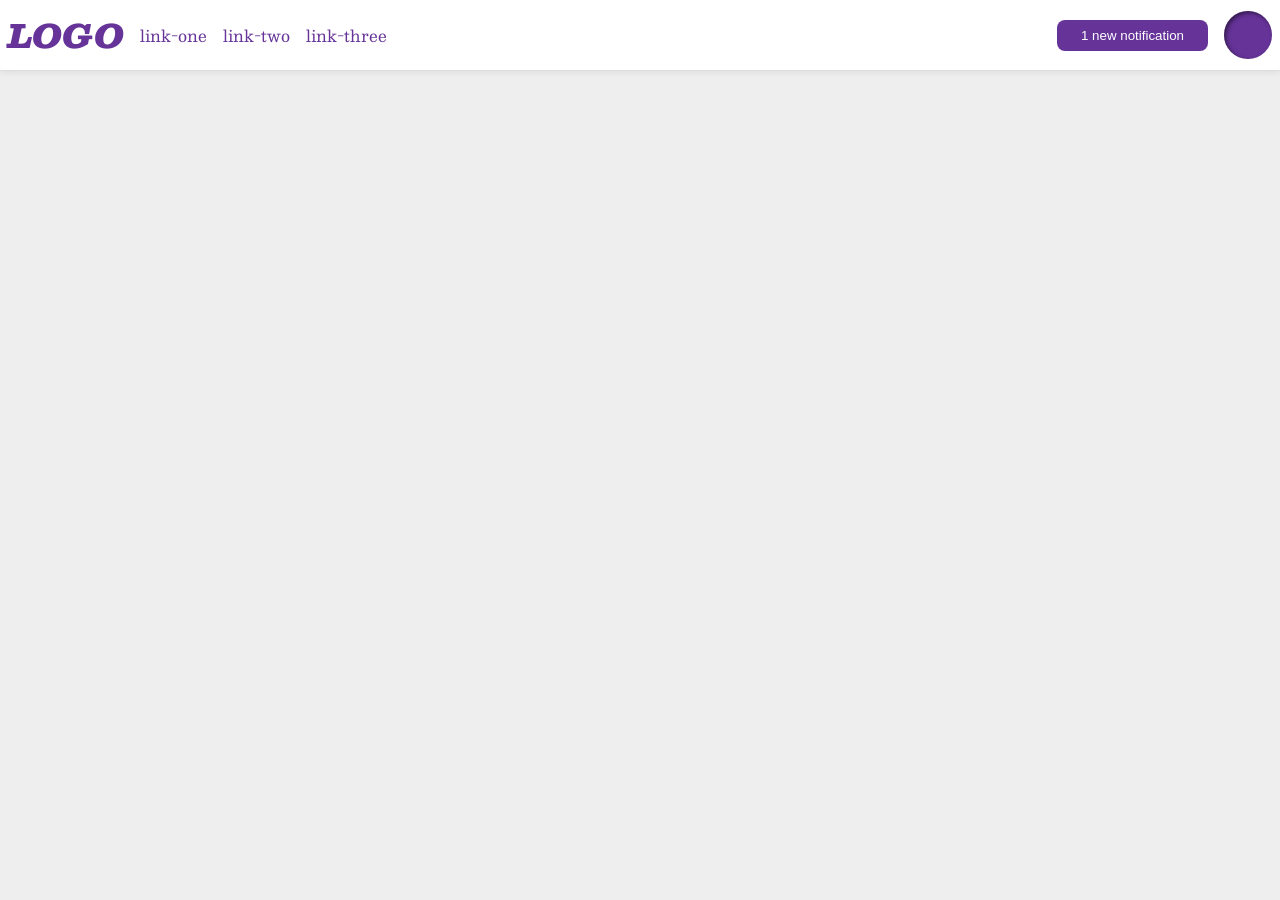
<file: flex/03-flex-header-2/index.html>
<!DOCTYPE html>
<html lang="en">
  <head>
    <meta charset="UTF-8">
    <meta http-equiv="X-UA-Compatible" content="IE=edge">
    <meta name="viewport" content="width=device-width, initial-scale=1.0">
    <title>Flex Header 2</title>
    <link rel="stylesheet" href="style.css">
  </head>
  <body>
    <div class="header">
      <div class="left">
        <div class="logo">
          LOGO
        </div>
        <ul class="links">
          <li><a href="google.com">link-one</a></li>
          <li><a href="google.com">link-two</a></li>
          <li><a href="google.com">link-three</a></li>
        </ul>
      </div>
      <div class="right">
        <button class="notifications">
          1 new notification
        </button>
        <div class="profile-image"></div>
      </div>
    </div>
  </body>
</html>
</file>
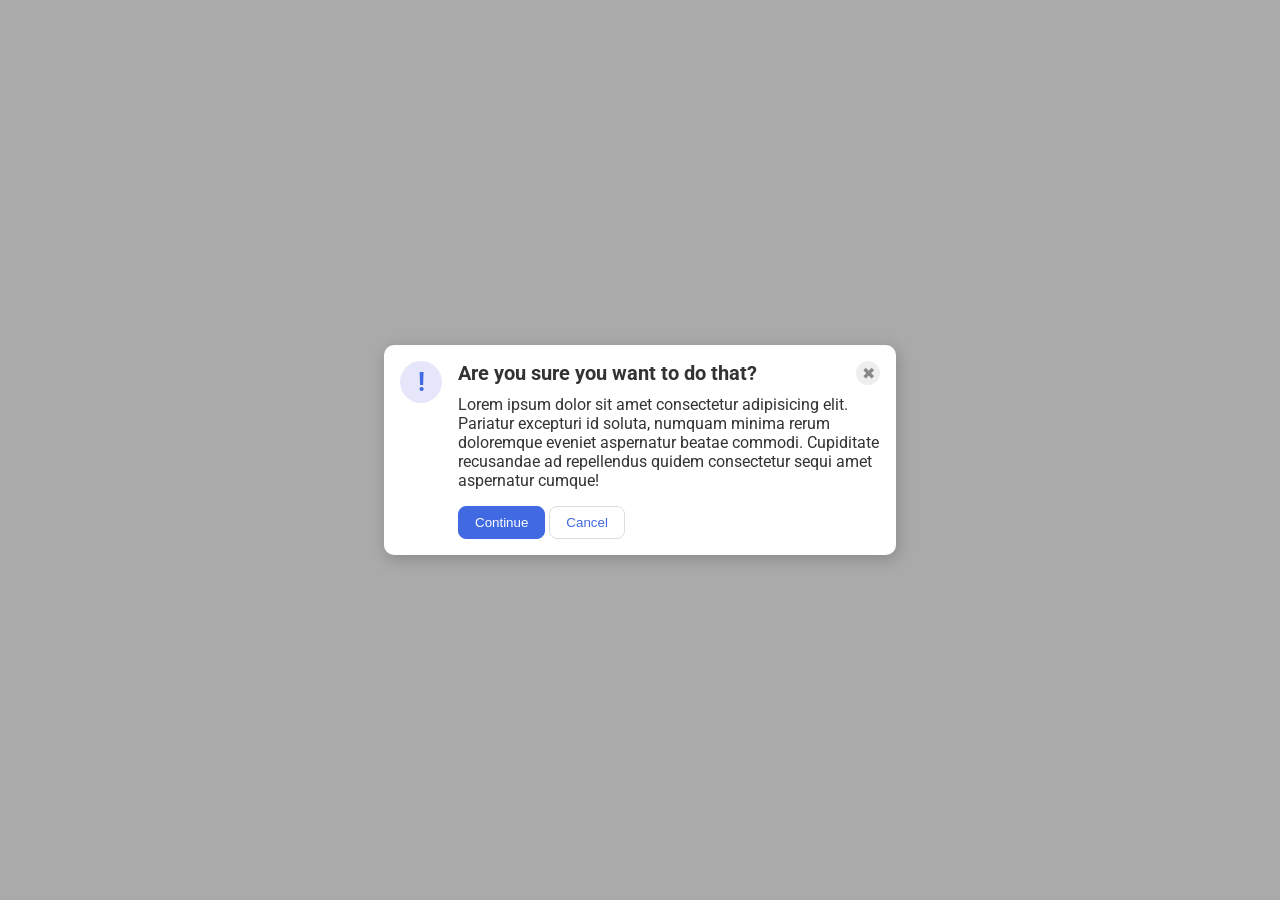
<file: flex/05-flex-modal/index.html>
<!DOCTYPE html>
<html lang="en">
  <head>
    <meta charset="UTF-8">
    <meta http-equiv="X-UA-Compatible" content="IE=edge">
    <meta name="viewport" content="width=device-width, initial-scale=1.0">
    <link rel="stylesheet" href="style.css">
    <title>Modal</title>
  </head>
  <body>
    <div class="modal">
      <div class="icon">!</div>
      <div class="container">
        <div class="header">
          <div>Are you sure you want to do that?</div>
          <div class="close-button">✖</div>
        </div>
        <div class="text">Lorem ipsum dolor sit amet consectetur adipisicing elit. Pariatur excepturi id soluta, numquam minima rerum doloremque eveniet aspernatur beatae commodi. Cupiditate recusandae ad repellendus quidem consectetur sequi amet aspernatur cumque!</div>
        <button class="continue">Continue</button>
        <button class="cancel">Cancel</button>
      </div>
    </div>
  </body>
</html>
</file>
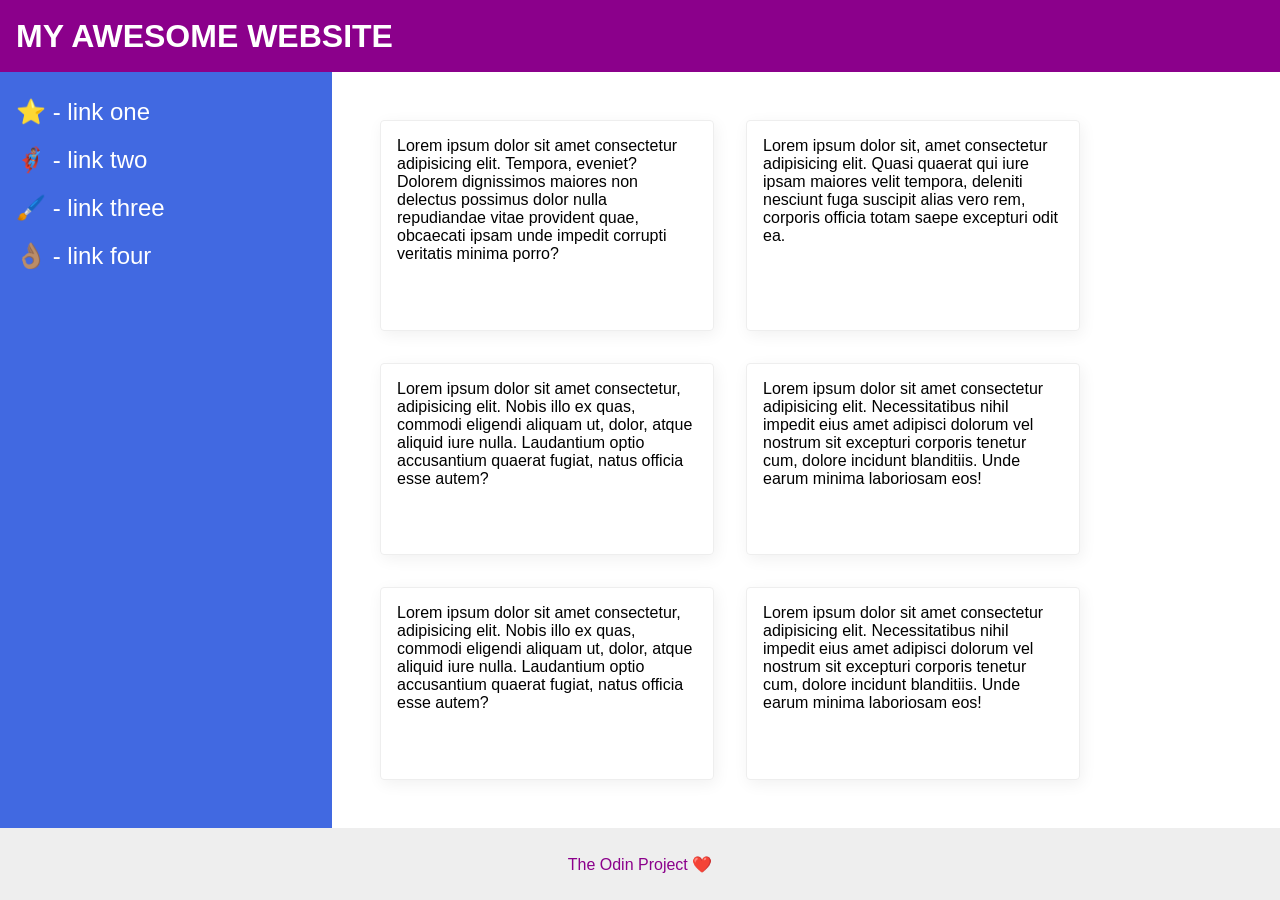
<file: flex/07-flex-layout-2/index.html>
<!DOCTYPE html>
<html lang="en">
  <head>
    <meta charset="UTF-8">
    <meta http-equiv="X-UA-Compatible" content="IE=edge">
    <meta name="viewport" content="width=device-width, initial-scale=1.0">
    <title>The Holy Grail</title>
    <link rel="stylesheet" href="style.css">
  </head>
  <body>
    <div class="header">
      MY AWESOME WEBSITE
    </div>
    
    <div class="content">
      <div class="sidebar">
        <ul>
          <li><a href="#">⭐ - link one</a></li>
          <li><a href="#">🦸🏽‍♂️ - link two</a></li>
          <li><a href="#">🖌️ - link three</a></li>
          <li><a href="#">👌🏽 - link four</a></li>
        </ul>
      </div>
      <div class="cards-container">
        <div class="card">Lorem ipsum dolor sit amet consectetur adipisicing elit. Tempora, eveniet? Dolorem dignissimos maiores non delectus possimus dolor nulla repudiandae vitae provident quae, obcaecati ipsam unde impedit corrupti veritatis minima porro?</div>
        <div class="card">Lorem ipsum dolor sit, amet consectetur adipisicing elit. Quasi quaerat qui iure ipsam maiores velit tempora, deleniti nesciunt fuga suscipit alias vero rem, corporis officia totam saepe excepturi odit ea.</div>
        <div class="card">Lorem ipsum dolor sit amet consectetur, adipisicing elit. Nobis illo ex quas, commodi eligendi aliquam ut, dolor, atque aliquid iure nulla. Laudantium optio accusantium quaerat fugiat, natus officia esse autem?</div>
        <div class="card">Lorem ipsum dolor sit amet consectetur adipisicing elit. Necessitatibus nihil impedit eius amet adipisci dolorum vel nostrum sit excepturi corporis tenetur cum, dolore incidunt blanditiis. Unde earum minima laboriosam eos!</div>
        <div class="card">Lorem ipsum dolor sit amet consectetur, adipisicing elit. Nobis illo ex quas, commodi eligendi aliquam ut, dolor, atque aliquid iure nulla. Laudantium optio accusantium quaerat fugiat, natus officia esse autem?</div>
        <div class="card">Lorem ipsum dolor sit amet consectetur adipisicing elit. Necessitatibus nihil impedit eius amet adipisci dolorum vel nostrum sit excepturi corporis tenetur cum, dolore incidunt blanditiis. Unde earum minima laboriosam eos!</div>
      </div>
    </div>
    <div class="footer">
      The Odin Project ❤️
    </div>
  </body>
</html>
</file>
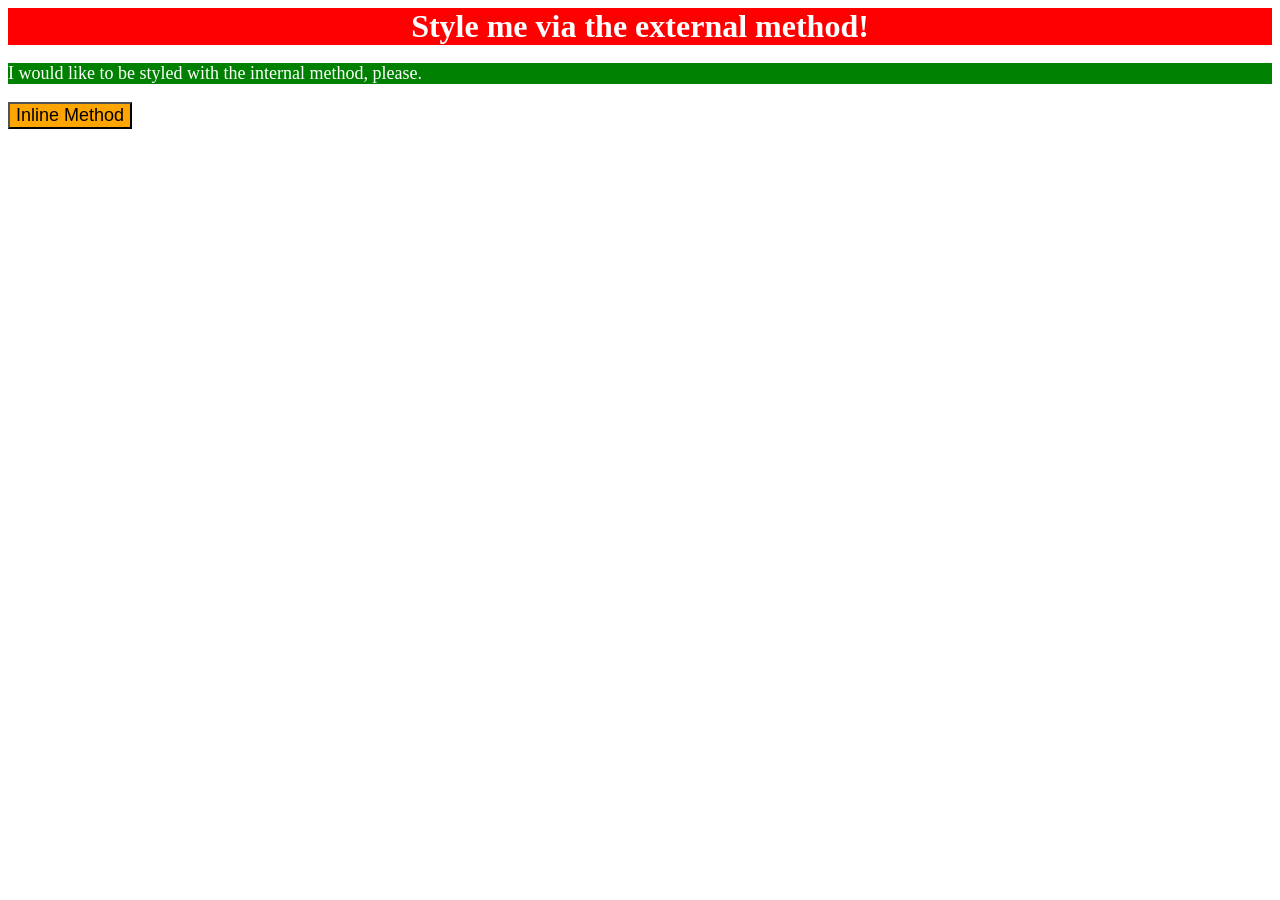
<file: foundations/01-css-methods/index.html>
<!DOCTYPE html>
<html lang="en">
  <head>
    <meta charset="UTF-8">
    <meta http-equiv="X-UA-Compatible" content="IE=edge">
    <meta name="viewport" content="width=device-width, initial-scale=1.0">
    <link rel="stylesheet" href="styles.css">
    <title>Methods for Adding CSS</title>
    <style>
      p {
        font-size: 18px;
        color: white;
        background-color: green;
      }
    </style>
  </head>
  <body>
    <div>Style me via the external method!</div>
    <p>I would like to be styled with the internal method, please.</p>
    <button
      style=
        "
        background-color: orange;
        font-size: 18px;
        "
      >Inline Method
    </button>
  </body>
</html>
</file>
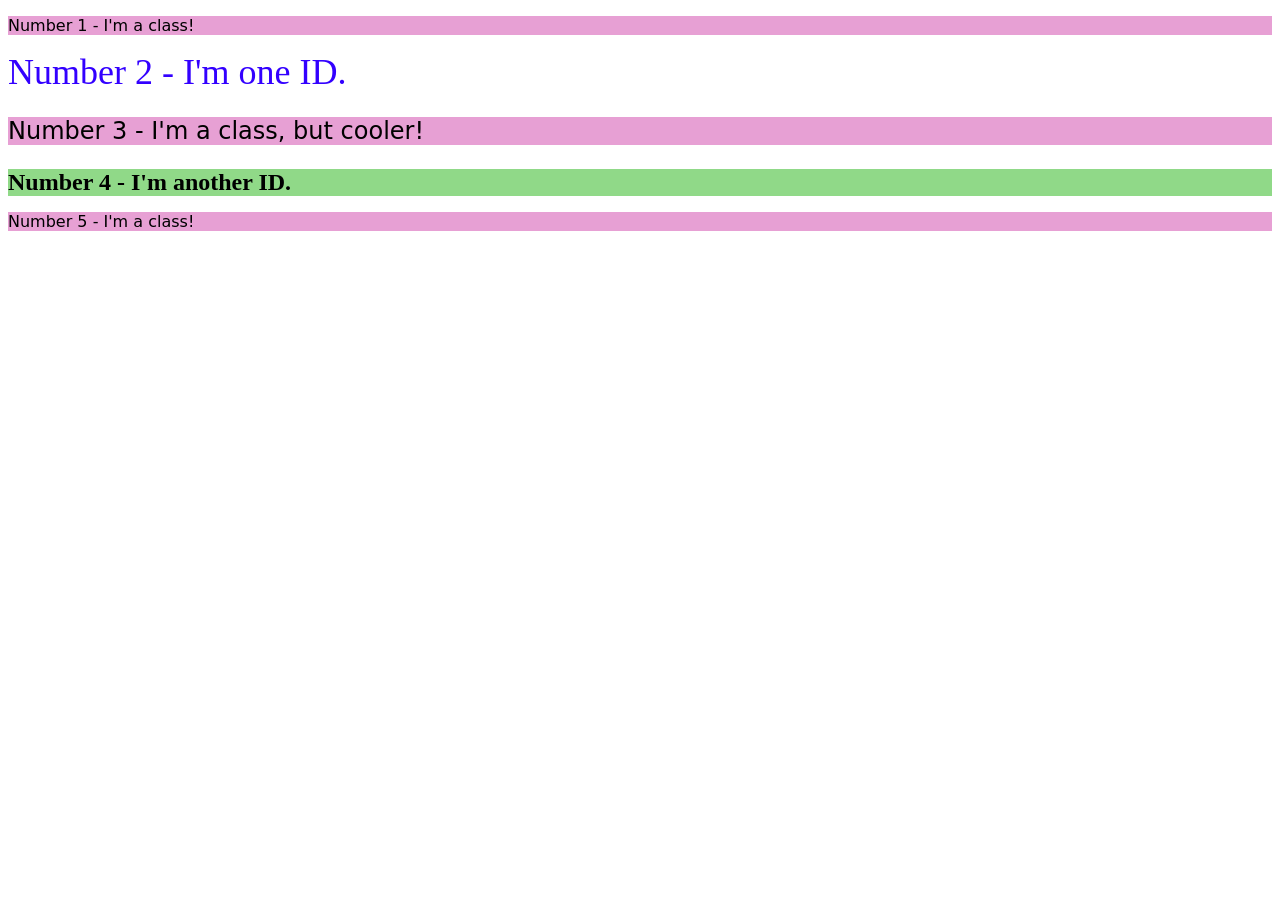
<file: foundations/02-class-id-selectors/index.html>
<!DOCTYPE html>
<html lang="en">
  <head>
    <meta charset="UTF-8">
    <meta http-equiv="X-UA-Compatible" content="IE=edge">
    <meta name="viewport" content="width=device-width, initial-scale=1.0">
    <title>Class and ID Selectors</title>
    <link rel="stylesheet" href="style.css">
  </head>
  <body>
    <p class="odd">Number 1 - I'm a class!</p>
    <div id="number-two">Number 2 - I'm one ID.</div>
    <p id="number-three" class="odd">Number 3 - I'm a class, but cooler!</p>
    <div id="number-four">Number 4 - I'm another ID.</div>
    <p class="odd">Number 5 - I'm a class!</p>
  </body>
</html>
</file>
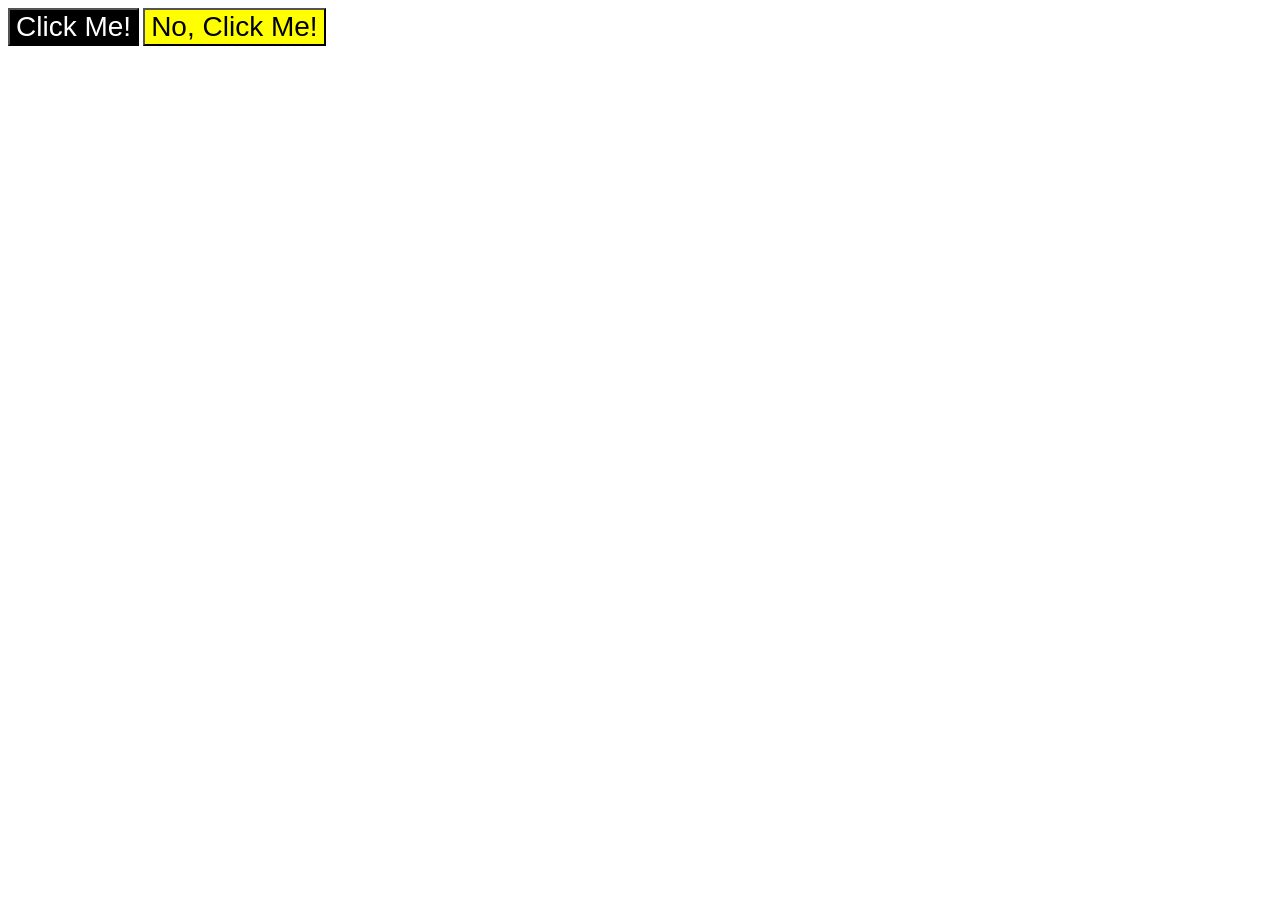
<file: foundations/03-grouping-selectors/index.html>
<!DOCTYPE html>
<html lang="en">
  <head>
    <meta charset="UTF-8">
    <meta http-equiv="X-UA-Compatible" content="IE=edge">
    <meta name="viewport" content="width=device-width, initial-scale=1.0">
    <title>Grouping Selectors</title>
    <link rel="stylesheet" href="style.css">
  </head>
  <body>
    <button class="click">Click Me!</button>
    <button class="no-click">No, Click Me!</button>
  </body>
</html>
</file>
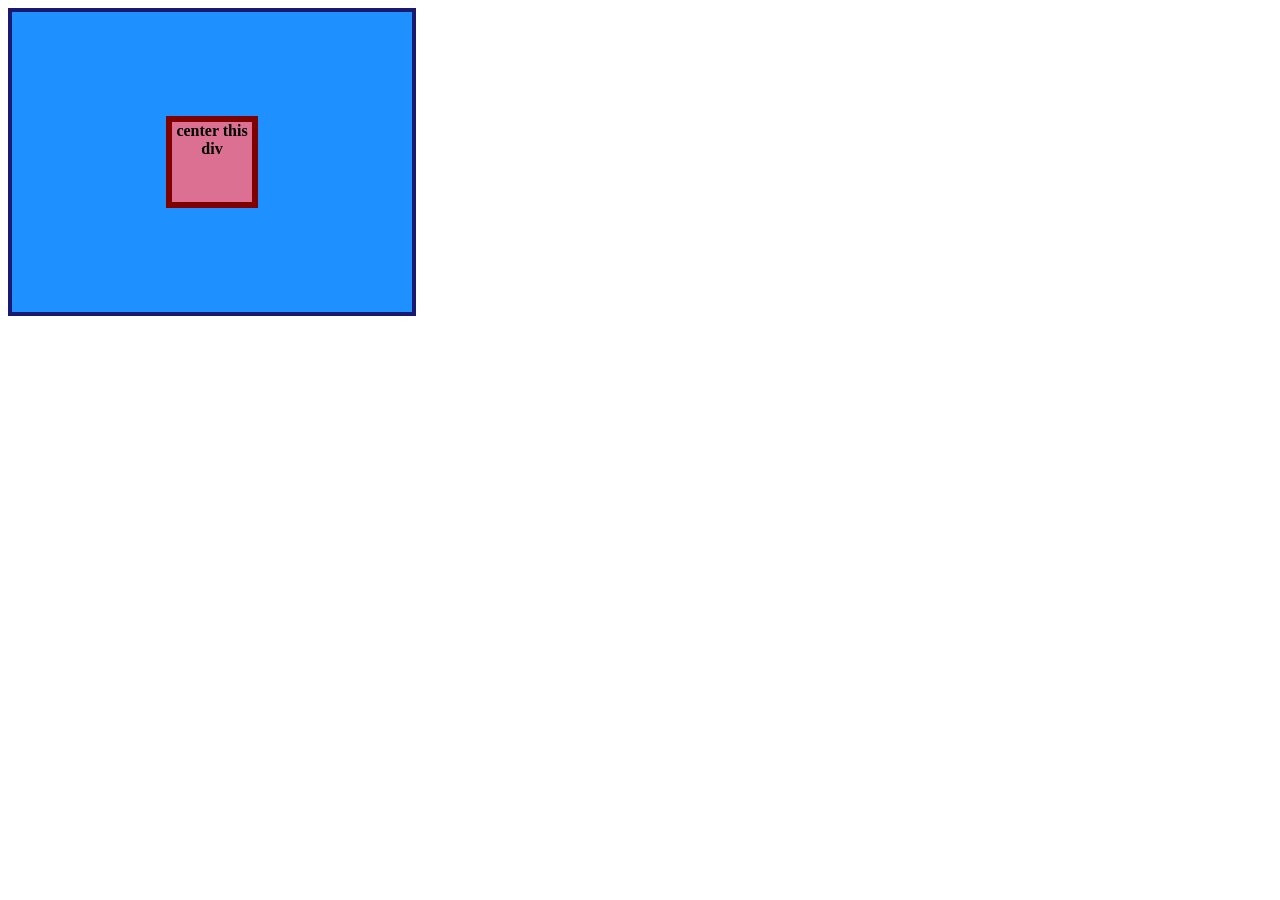
<file: flex/01-flex-center/index2.html>
<!DOCTYPE html>
<html lang="en">
  <head>
    <meta charset="UTF-8" />
    <meta http-equiv="X-UA-Compatible" content="IE=edge" />
    <meta name="viewport" content="width=device-width, initial-scale=1.0" />
    <title>CENTER THIS DIV</title>
    <link rel="stylesheet" href="style2.css" />
  </head>
  <body>
    <div class="container">
      <div class="box">center this div</div>
    </div>
  </body>
</html>
</file>
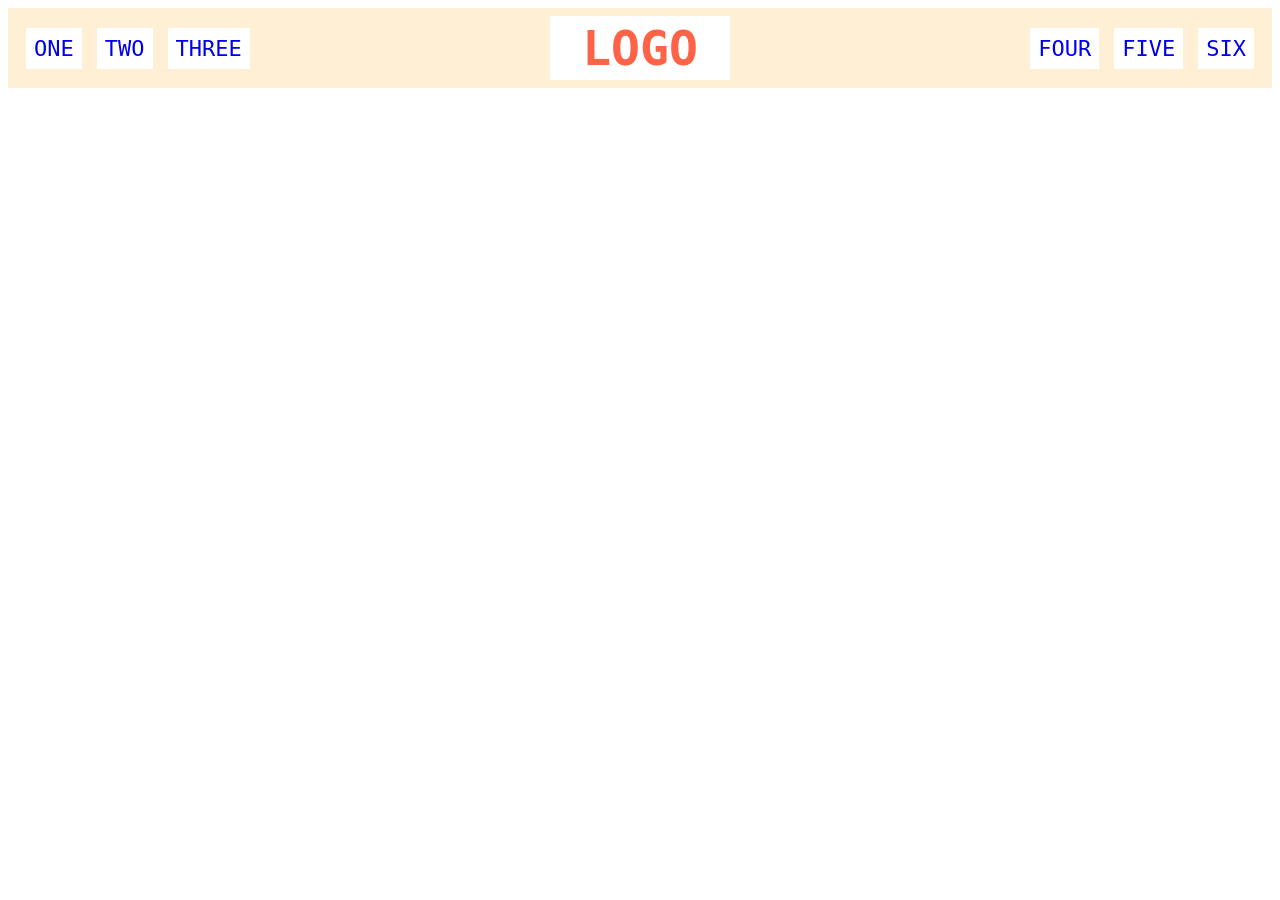
<file: flex/02-flex-header/index2.html>
<!DOCTYPE html>
<html lang="en">
  <head>
    <meta charset="UTF-8" />
    <meta http-equiv="X-UA-Compatible" content="IE=edge" />
    <meta name="viewport" content="width=device-width, initial-scale=1.0" />
    <title>Flex Header</title>
    <link rel="stylesheet" href="style2.css" />
  </head>
  <body>
    <div class="header">
      <div class="left-links">
        <ul>
          <li><a href="#">ONE</a></li>
          <li><a href="#">TWO</a></li>
          <li><a href="#">THREE</a></li>
        </ul>
      </div>
      <div class="logo">LOGO</div>
      <div class="right-links">
        <ul>
          <li><a href="#">FOUR</a></li>
          <li><a href="#">FIVE</a></li>
          <li><a href="#">SIX</a></li>
        </ul>
      </div>
    </div>
  </body>
</html>
</file>
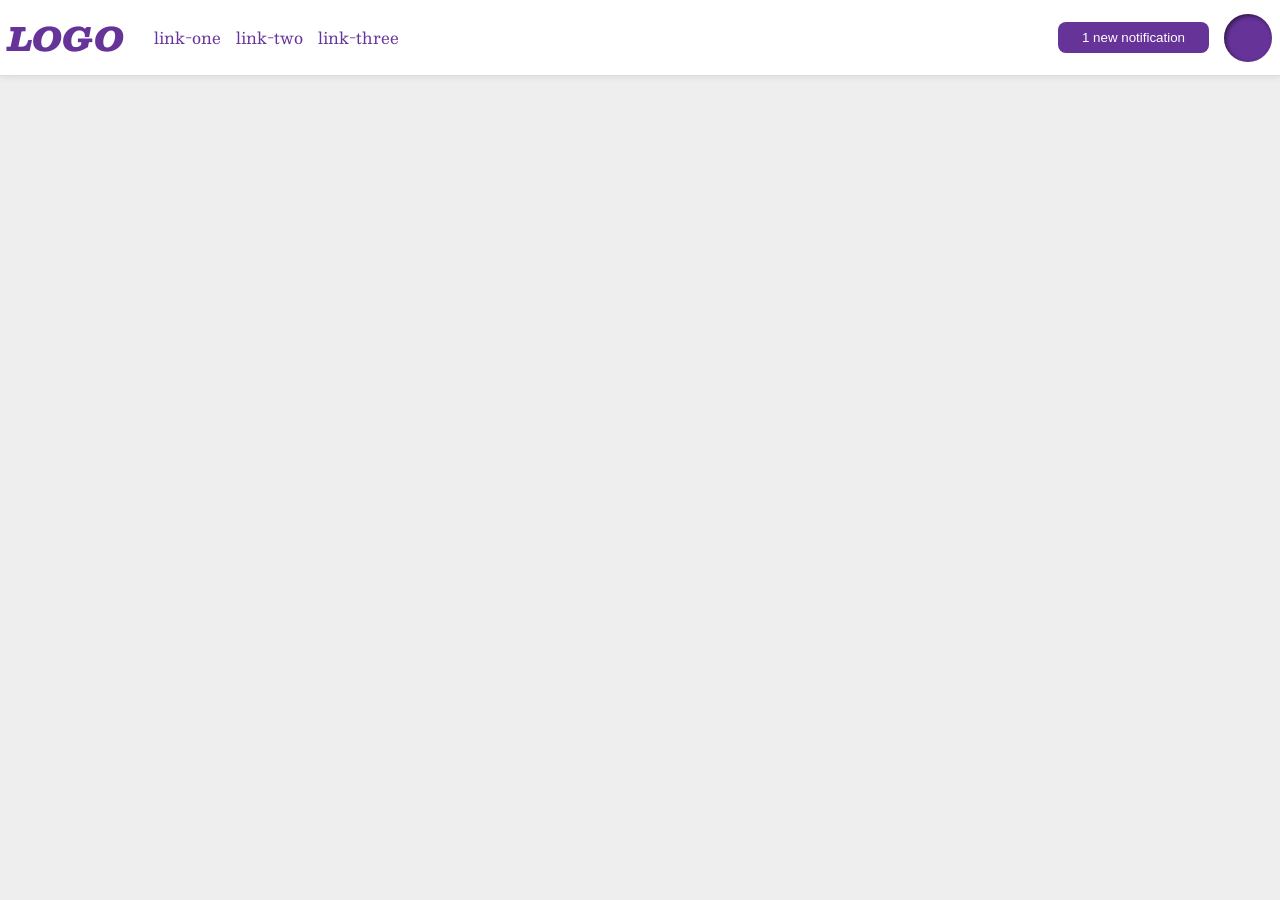
<file: flex/03-flex-header-2/index2.html>
<!DOCTYPE html>
<html lang="en">
  <head>
    <meta charset="UTF-8" />
    <meta http-equiv="X-UA-Compatible" content="IE=edge" />
    <meta name="viewport" content="width=device-width, initial-scale=1.0" />
    <title>Flex Header 2</title>
    <link rel="stylesheet" href="style2.css" />
  </head>
  <body>
    <div class="header">
      <div class="left-part">
        <div class="logo">LOGO</div>
        <div>
          <ul class="links">
            <li><a href="https://google.com">link-one</a></li>
            <li><a href="https://google.com">link-two</a></li>
            <li><a href="https://google.com">link-three</a></li>
          </ul>
        </div>
      </div>
      <div class="right-part">
        <div><button class="notifications">1 new notification</button></div>
        <div class="profile-image"></div>
      </div>
    </div>
  </body>
</html>
</file>
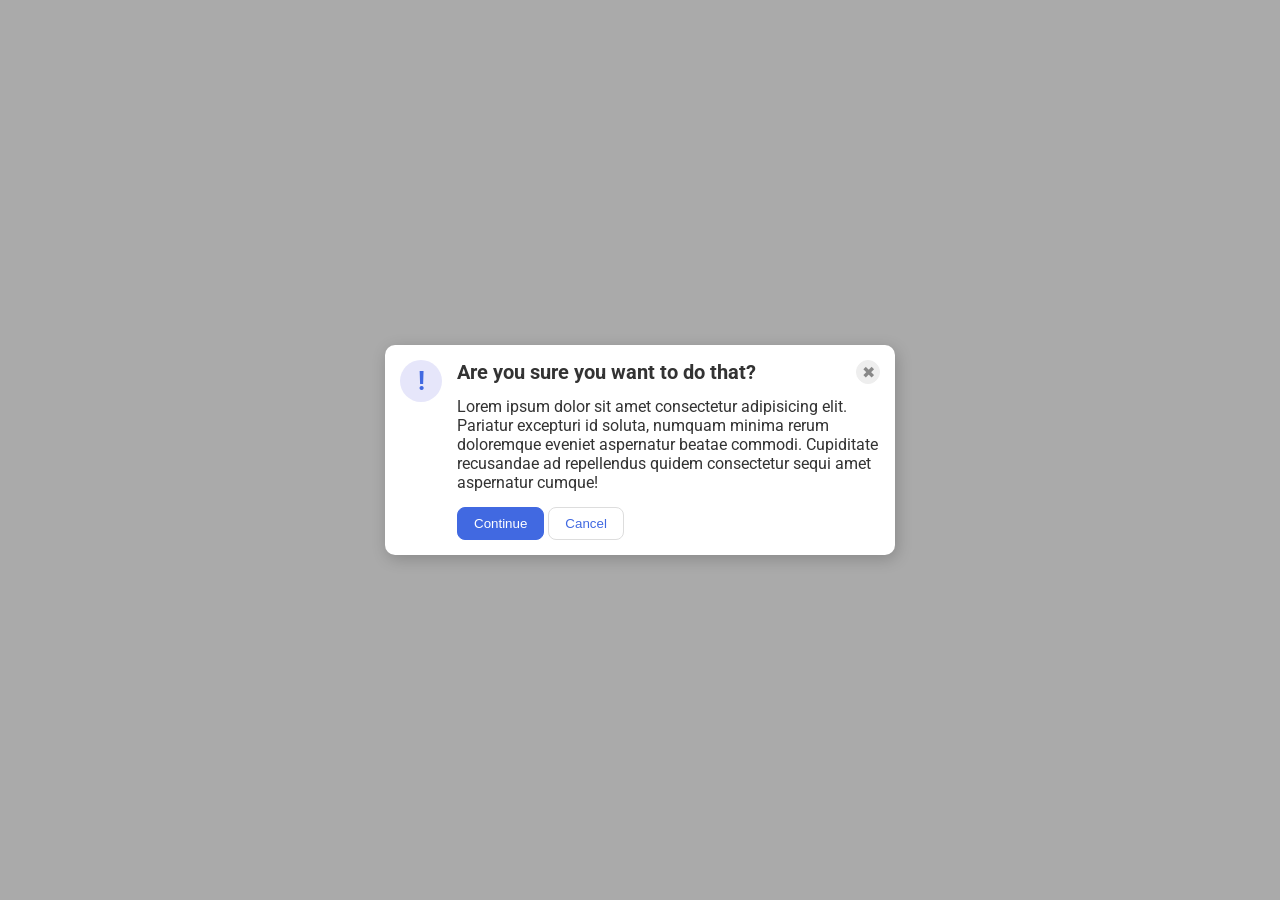
<file: flex/05-flex-modal/index2.html>
<!DOCTYPE html>
<html lang="en">
  <head>
    <meta charset="UTF-8" />
    <meta http-equiv="X-UA-Compatible" content="IE=edge" />
    <meta name="viewport" content="width=device-width, initial-scale=1.0" />
    <link rel="stylesheet" href="style2.css" />
    <title>Modal</title>
  </head>
  <body>
    <div class="modal">
      <div class="icon">!</div>
      <div>
        <div class="header">
          <div>Are you sure you want to do that?</div>
          <div><button class="close-button">✖</button></div>
        </div>
        <div class="text">
          Lorem ipsum dolor sit amet consectetur adipisicing elit. Pariatur
          excepturi id soluta, numquam minima rerum doloremque eveniet
          aspernatur beatae commodi. Cupiditate recusandae ad repellendus quidem
          consectetur sequi amet aspernatur cumque!
        </div>
        <div class="buttons">
          <button class="continue">Continue</button>
          <button class="cancel">Cancel</button>
        </div>
      </div>
    </div>
  </body>
</html>
</file>
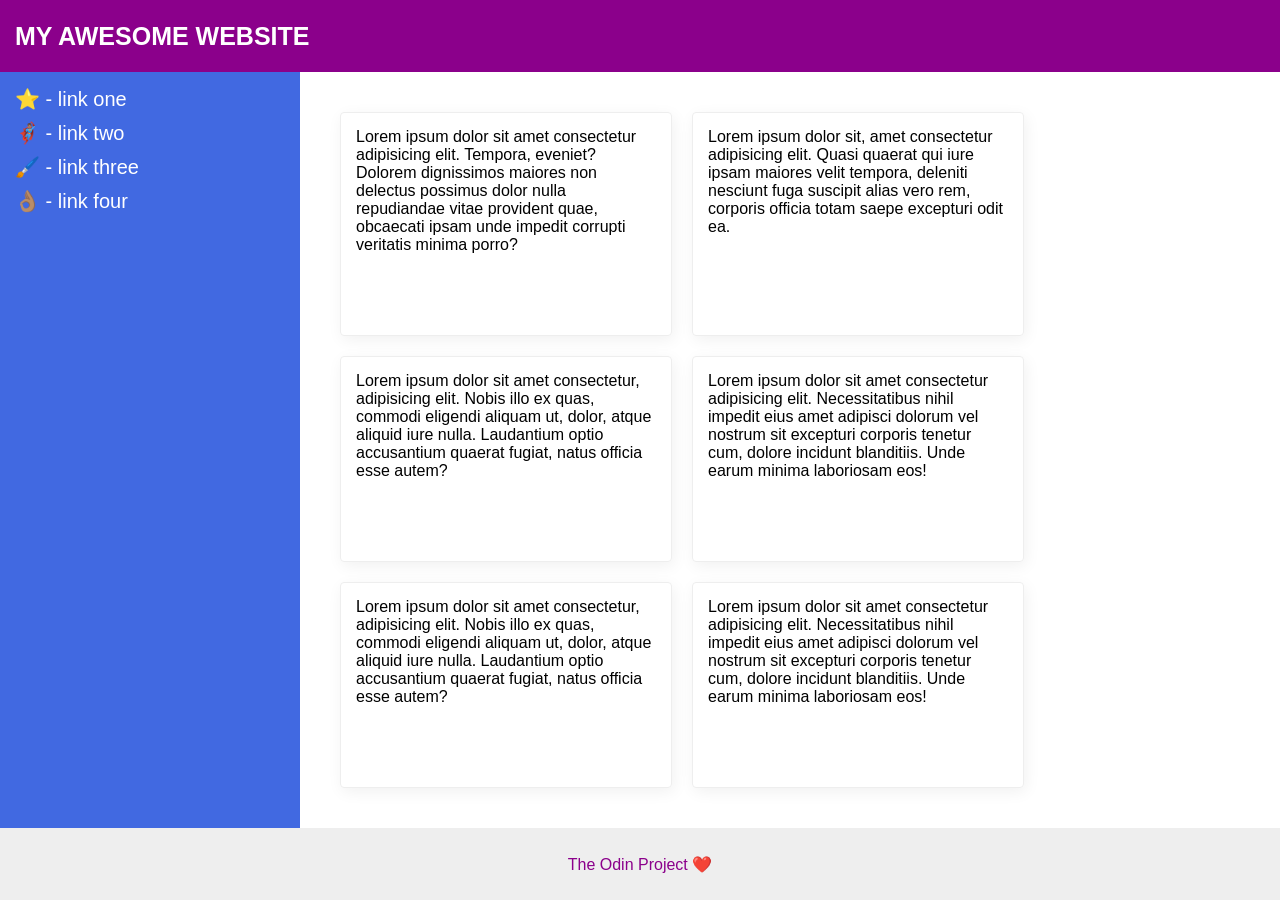
<file: flex/07-flex-layout-2/index2.html>
<!DOCTYPE html>
<html lang="en">
  <head>
    <meta charset="UTF-8" />
    <meta http-equiv="X-UA-Compatible" content="IE=edge" />
    <meta name="viewport" content="width=device-width, initial-scale=1.0" />
    <title>The Holy Grail</title>
    <link rel="stylesheet" href="style2.css" />
  </head>
  <body>
    <div class="header">MY AWESOME WEBSITE</div>
    <div class="content">
      <div class="sidebar">
        <ul>
          <li><a href="#">⭐ - link one</a></li>
          <li><a href="#">🦸🏽‍♂️ - link two</a></li>
          <li><a href="#">🖌️ - link three</a></li>
          <li><a href="#">👌🏽 - link four</a></li>
        </ul>
      </div>

      <div class="card-container">
        <div class="card">
          Lorem ipsum dolor sit amet consectetur adipisicing elit. Tempora,
          eveniet? Dolorem dignissimos maiores non delectus possimus dolor nulla
          repudiandae vitae provident quae, obcaecati ipsam unde impedit
          corrupti veritatis minima porro?
        </div>
        <div class="card">
          Lorem ipsum dolor sit, amet consectetur adipisicing elit. Quasi
          quaerat qui iure ipsam maiores velit tempora, deleniti nesciunt fuga
          suscipit alias vero rem, corporis officia totam saepe excepturi odit
          ea.
        </div>
        <div class="card">
          Lorem ipsum dolor sit amet consectetur, adipisicing elit. Nobis illo
          ex quas, commodi eligendi aliquam ut, dolor, atque aliquid iure nulla.
          Laudantium optio accusantium quaerat fugiat, natus officia esse autem?
        </div>
        <div class="card">
          Lorem ipsum dolor sit amet consectetur adipisicing elit.
          Necessitatibus nihil impedit eius amet adipisci dolorum vel nostrum
          sit excepturi corporis tenetur cum, dolore incidunt blanditiis. Unde
          earum minima laboriosam eos!
        </div>
        <div class="card">
          Lorem ipsum dolor sit amet consectetur, adipisicing elit. Nobis illo
          ex quas, commodi eligendi aliquam ut, dolor, atque aliquid iure nulla.
          Laudantium optio accusantium quaerat fugiat, natus officia esse autem?
        </div>
        <div class="card">
          Lorem ipsum dolor sit amet consectetur adipisicing elit.
          Necessitatibus nihil impedit eius amet adipisci dolorum vel nostrum
          sit excepturi corporis tenetur cum, dolore incidunt blanditiis. Unde
          earum minima laboriosam eos!
        </div>
      </div>
    </div>

    <div class="footer">The Odin Project ❤️</div>
  </body>
</html>
</file>
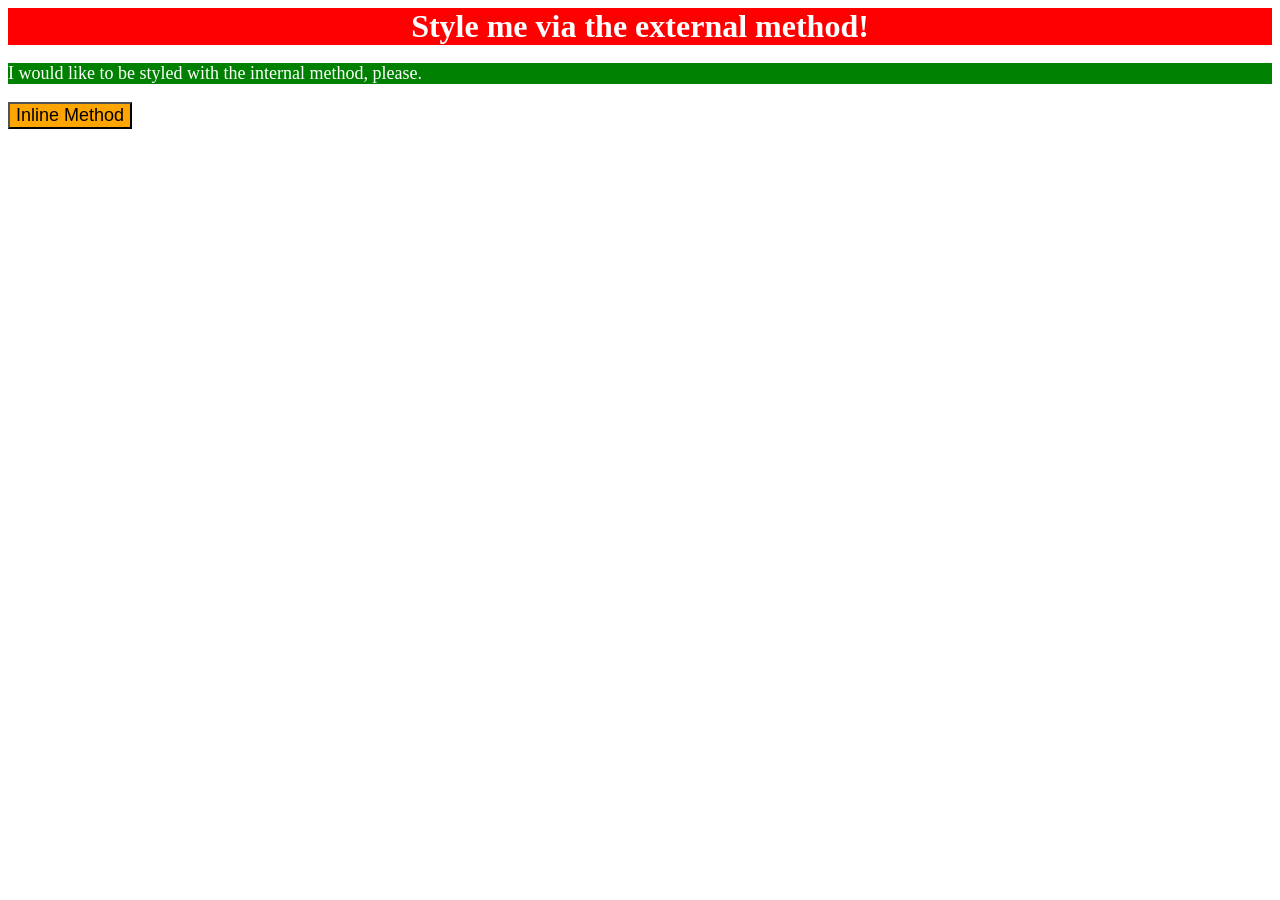
<file: foundations/01-css-methods/index2.html>
<!DOCTYPE html>
<html lang="en">
  <head>
    <meta charset="UTF-8" />
    <meta http-equiv="X-UA-Compatible" content="IE=edge" />
    <meta name="viewport" content="width=device-width, initial-scale=1.0" />
    <link rel="stylesheet" href="styles2.css" />
    <title>Methods for Adding CSS</title>
    <style>
      p {
        background-color: green;
        color: white;
        font-size: 18px;
      }
    </style>
  </head>
  <body>
    <div>Style me via the external method!</div>
    <p>I would like to be styled with the internal method, please.</p>
    <button style="background-color: orange; font-size: 18px">
      Inline Method
    </button>
  </body>
</html>
</file>
<file: flex/03-flex-header-2/style.css>
/* this is some magical font-importing.  
you'll learn about it later. */
@import url('https://fonts.googleapis.com/css2?family=Besley:ital,wght@0,400;1,900&display=swap');

body {
  margin: 0;
  background: #eee;
  font-family: Besley, serif;
}

.header {
  background: white;
  border-bottom: 1px solid #ddd;
  box-shadow: 0 0 8px rgba(0,0,0,.1);
  display: flex;
  align-items: center;
  padding: 8px;
  justify-content: space-between;
}

.profile-image {
  background: rebeccapurple;
  box-shadow: inset 2px 2px 4px rgba(0,0,0,.5);
  border-radius: 50%;
  width: 48px;
  height: 48px;
}

.logo {
  color: rebeccapurple;
  font-size: 32px;
  font-weight: 900;
  font-style: italic;
}

button {
  border: none;
  border-radius: 8px;
  background: rebeccapurple;
  color: white;
  padding: 8px 24px;
}

a {
  /* this removes the line under our links */
  text-decoration: none;
  color: rebeccapurple;
}

ul {
  list-style-type: none;
  display: flex;
  padding: 0;
  margin: 0;
  gap: 16px;
}

.left, .right {
  display: flex;
  align-items: center;
  gap: 16px;
}
</file>
<file: flex/05-flex-modal/style.css>
@import url('https://fonts.googleapis.com/css2?family=Roboto:wght@400;700&display=swap');

html, body {
  height: 100%;
}

body {
  font-family: Roboto, sans-serif;
  margin: 0;
  background: #aaa;
  color: #333;
  /* I'll give you this one for free lol */
  display: flex;
  align-items: center;
  justify-content: center;
}

.modal {
  background: white;
  width: 480px;
  border-radius: 10px;
  box-shadow: 2px 4px 16px rgba(0,0,0,.2);
  display: flex;
  gap: 16px;
  padding: 16px;
}

.icon {
  color: royalblue;
  font-size: 26px;
  font-weight: 700;
  background: lavender;
  width: 42px;
  height: 42px;
  border-radius: 50%;
  display: flex;
  align-items: center;
  justify-content: center;
  flex: 0 0 auto;
}

.close-button {
  background: #eee;
  border-radius: 50%;
  color: #888;
  font-weight: 400;
  font-size: 16px;
  height: 24px;
  width: 24px;
  display: flex;
  align-items: center;
  justify-content: center;
}

button {
  padding: 8px 16px;
  border-radius: 8px;
}

button.continue {
  background: royalblue;
  border: 1px solid royalblue;
  color: white;
}

button.cancel {
  background: white;
  border: 1px solid #ddd;
  color: royalblue;
}

.header {
  font-size : 20px;
  font-weight: 700;
  display: flex;
  justify-content: space-between;
  align-items: center;
  margin-bottom: 10px;
}


.text {
  margin-bottom: 16px;
}
</file>
<file: flex/07-flex-layout-2/style.css>
body {
  font-family: -apple-system, BlinkMacSystemFont, 'Segoe UI', Roboto, Oxygen, Ubuntu, Cantarell, 'Open Sans', 'Helvetica Neue', sans-serif;
  margin: 0;
  min-height: 100vh;
  display: flex;
  flex-direction: column;
}

.header {
  height: 72px;
  background: darkmagenta;
  color: white;
  flex-shrink: 0;
  display: flex;
  align-items: center;
  padding-left: 16px;
  font-size: 32px;
  font-weight: 900;
}

.footer {
  height: 72px;
  background: #eee;
  color: darkmagenta;
  flex-shrink: 0;
  display: flex;
  justify-content: center;
  align-items: center;
}

.sidebar {
  width: 300px;
  background: royalblue;
  flex: 1 0 auto;
  padding: 16px
}

.card {
  border: 1px solid #eee;
  box-shadow: 2px 4px 16px rgba(0,0,0,.06);
  border-radius: 4px;
  padding: 16px;
  margin: 16px;
  width: 300px;
}

.content {
  flex-grow: 1;
  display: flex;
}

a {
  /* this removes the line under our links */
  text-decoration: none;
  color: white;
  display: inline-block;
  padding: 10px 0px;
}

ul {
  /* this removes the dots on the list items*/
  list-style-type: none;
  margin: 0;
  padding: 0;
  font-size: 24px;
}

.cards-container {
  display: flex;
  flex-wrap: wrap;
  padding: 32px;
}
</file>
<file: foundations/01-css-methods/styles.css>
div {
    font-size: 32px;
    color: white;
    background-color: red;
    text-align: center;
    font-weight: bold;
}
</file>
<file: foundations/02-class-id-selectors/style.css>
.odd {
    background-color: hsla(316, 60%, 73%, 0.86);
    font-family: Verdana, "DejaVu Sans", sans-serif;
}

#number-two {
    color:rgb(51, 0, 255);
    font-size: 36px;
}

#number-three {
    font-size: 24px;
}

#number-four {
    background-color: rgb(144, 217, 136);
    font-size: 24px;
    font-weight: bold;
}
</file>
<file: foundations/03-grouping-selectors/style.css>
.click {
    background-color: black;
    color: white;
}

.no-click {
    background-color: yellow;
}

.click,
.no-click {
    font-size: 28px;
    font-family: Helvetica, "Times New Roman", sans-serif;
}
</file>
<file: flex/01-flex-center/style2.css>
.container {
  display: flex;
  background: dodgerblue;
  border: 4px solid midnightblue;
  width: 400px;
  height: 300px;
  justify-content: center;
  align-items: center;
}

.box {
  background: palevioletred;
  font-weight: bold;
  text-align: center;
  border: 6px solid maroon;
  width: 80px;
  height: 80px;
}
</file>
<file: flex/02-flex-header/style2.css>
.header {
  display: flex;
  align-items: center;
  font-family: monospace;
  background: papayawhip;
  padding: 8px;
}

.left-links {
  margin-right: auto;
  margin-left: 10px;
}

.logo {
  font-size: 48px;
  font-weight: 900;
  color: tomato;
  background: white;
  padding: 4px 32px;
}

.right-links {
  margin-left: auto;
  margin-right: 10px;
}

ul {
  /* this removes the dots on the list items*/
  list-style-type: none;
  display: flex;
  gap: 15px;
  padding: 0px;
}

a {
  font-size: 22px;
  background: white;
  padding: 8px;
  /* this removes the line under the links */
  text-decoration: none;
}
</file>
<file: flex/03-flex-header-2/style2.css>
/* this is some magical font-importing.  
you'll learn about it later. */
@import url('https://fonts.googleapis.com/css2?family=Besley:ital,wght@0,400;1,900&display=swap');

body {
  margin: 0;
  background: #eee;
  font-family: Besley, serif;
}

.header {
  display: flex;
  justify-content: space-between;
  align-items: center;
  padding: 8px;
  background: white;
  border-bottom: 1px solid #ddd;
  box-shadow: 0 0 8px rgba(0, 0, 0, 0.1);
}

.left-part {
  display: flex;
  align-items: center;
  gap: 30px;
}

.right-part {
  display: flex;
  align-items: center;
  gap: 15px;
}

.links {
  display: flex;
  gap: 15px;
}

.profile-image {
  background: rebeccapurple;
  box-shadow: inset 2px 2px 4px rgba(0, 0, 0, 0.5);
  border-radius: 50%;
  width: 48px;
  height: 48px;
}

.logo {
  color: rebeccapurple;
  font-size: 32px;
  font-weight: 900;
  font-style: italic;
}

button {
  border: none;
  border-radius: 8px;
  background: rebeccapurple;
  color: white;
  padding: 8px 24px;
}

a {
  /* this removes the line under our links */
  text-decoration: none;
  color: rebeccapurple;
}

ul {
  list-style-type: none;
  padding: 0px;
}
</file>
<file: flex/05-flex-modal/style2.css>
@import url('https://fonts.googleapis.com/css2?family=Roboto:wght@400;700&display=swap');

html,
body {
  height: 100%;
}

body {
  font-family: Roboto, sans-serif;
  margin: 0;
  background: #aaa;
  color: #333;
  /* I'll give you this one for free lol */
  display: flex;
  align-items: center;
  justify-content: center;
}

.modal {
  display: flex;
  background: white;
  width: 480px;
  border-radius: 10px;
  box-shadow: 2px 4px 16px rgba(0, 0, 0, 0.2);
  padding: 15px;
  gap: 15px;
}

.icon {
  flex: 1 0 auto;
  color: royalblue;
  font-size: 26px;
  font-weight: 700;
  background: lavender;
  width: 42px;
  height: 42px;
  border-radius: 50%;
  display: flex;
  align-items: center;
  justify-content: center;
}

.header {
  display: flex;
  font-size: 20px;
  font-weight: 700;
  justify-content: space-between;
  margin-bottom: 13px;
  align-items: center;
}

.text {
  margin-bottom: 15px;
}

.close-button {
  background: #eee;
  border-radius: 50%;
  color: #888;
  font-weight: 400;
  font-size: 16px;
  height: 24px;
  width: 24px;
  display: flex;
  align-items: center;
  justify-content: center;
  border: 1px solid #eee;
  padding: 0;
}

button {
  cursor: pointer;
  padding: 8px 16px;
  border-radius: 8px;
}

button.continue {
  background: royalblue;
  border: 1px solid royalblue;
  color: white;
}

button.cancel {
  background: white;
  border: 1px solid #ddd;
  color: royalblue;
}
</file>
<file: flex/07-flex-layout-2/style2.css>
a {
  text-decoration: none;
  color: white;
}

ul {
  list-style-type: none;
  margin: 0;
  padding: 0;
}

body {
  display: flex;
  flex-direction: column;
  font-family: -apple-system, BlinkMacSystemFont, 'Segoe UI', Roboto, Oxygen,
    Ubuntu, Cantarell, 'Open Sans', 'Helvetica Neue', sans-serif;
  margin: 0;
  min-height: 100vh;
}

.header {
  display: flex;
  align-items: center;
  padding-left: 15px;
  height: 72px;
  background: darkmagenta;
  font-size: 25px;
  font-weight: 900;
  color: white;
}

.content {
  display: flex;
  flex-grow: 1;
}

.footer {
  display: flex;
  justify-content: center;
  align-items: center;
  height: 72px;
  background: #eee;
  color: darkmagenta;
}

.sidebar {
  width: 300px;
  flex: 1 0 auto;
  background: royalblue;
  box-sizing: border-box;
  font-size: 20px;
  padding: 15px;
}

ul {
  display: flex;
  flex-direction: column;
  gap: 10px;
}

.card-container {
  display: flex;
  flex-wrap: wrap;
  gap: 20px;
  margin: 40px;
}

.card {
  border: 1px solid #eee;
  box-shadow: 2px 4px 16px rgba(0, 0, 0, 0.06);
  border-radius: 4px;
  width: 300px;
  padding: 15px;
}
</file>
<file: foundations/01-css-methods/styles2.css>
div {
  background-color: red;
  color: white;
  font-size: 32px;
  text-align: center;
  font-weight: bold;
}
</file>
